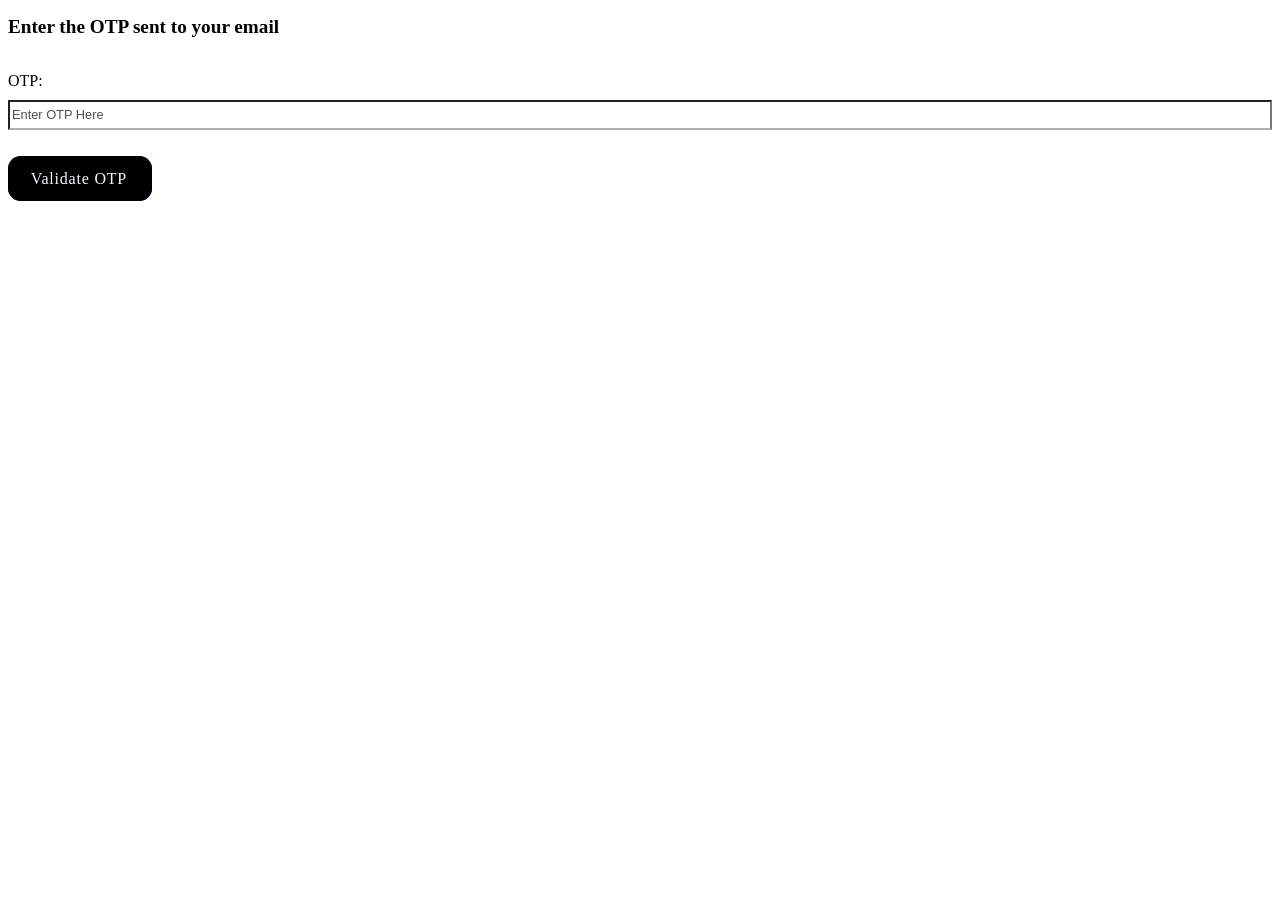
<file: pragnya_responsive_app/templates/validate_signin_email.html>
<!DOCTYPE html>
<html lang="en">

<head>
    <meta charset="UTF-8">
    <meta name="viewport" content="width=device-width, initial-scale=1.0">
    <title>OTP Validation</title>
    <style>
        .cssbuttonss-io {
            position: relative;
            font-family: inherit;
            font-weight: 500;
            font-size: 16px;
            letter-spacing: 0.05em;
            border-radius: 0.8em;
            cursor: pointer;
            border: none;
            background: linear-gradient(to right, #8e2de2, #4a00e0);
            color: ghostwhite;
            overflow: hidden;
            margin-top: 1em;
        }

        .cssbuttonss-io svg {
            width: 1.2em;
            height: 1.2em;
            margin-right: 0.5em;
        }

        .cssbuttonss-io span {
            position: relative;
            z-index: 10;
            transition: color 0.4s;
            display: flex;
            align-items: center;
            padding: 0.8em 1.2em 0.8em 1.05em;
        }

        .cssbuttonss-io::before,
        .cssbuttonss-io::after {
            position: absolute;
            top: 0;
            left: 0;
            width: 100%;
            height: 100%;
            z-index: 0;
        }

        .cssbuttonss-io::before {
            content: "";
            background: #000;
            /* background-color:  #495057; */
            width: 120%;
            left: -10%;
            transform: skew(30deg);
            transition: transform 0.4s cubic-bezier(0.3, 1, 0.8, 1);
        }

        .cssbuttonss-io:hover::before {
            transform: translate3d(100%, 0, 0);
        }

        .cssbuttonss-io:active {
            transform: scale(0.95);
        }

        h2 {
            font-size: larger;
        }

        .inputField {
            width: 100%;
            height: 30px;
            /* background-color: transparent; */
            /* border: none; */
            border-bottom: 2px solid rgb(173, 173, 173);
            margin: 10px 0;
            color: black;
            font-size: .8em;
            font-weight: 500;
            box-sizing: border-box;
            /* padding-left: 30px; */
        }

        .inputField:focus {
            outline: none;
            border-bottom: 2px solid rgb(199, 114, 255);
        }

        .inputField::placeholder {
            color: rgb(80, 80, 80);
            font-size: 1em;
            font-weight: 500;
            /* border-radius: 50%; */
        }
    </style>
</head>

<body>
    <h2>Enter the OTP sent to your email</h2><br>
    <form action="{{ url_for('main.validate_otp') }}" method="post">
        <label for="otp">OTP:</label>
        <input type="text" id="otp_signup" name="otp_signup" placeholder="Enter OTP Here" class="inputField"><br>
        <!-- <button type="submit">Submit</button> -->
        <button class="cssbuttonss-io" type="submit">
            <span>
                <path d="M0 0h24v24H0z" fill="none"></path>
                <path
                    d="M24 12l-5.657 5.657-1.414-1.414L21.172 12l-4.243-4.243 1.414-1.414L24 12zM2.828 12l4.243 4.243-1.414 1.414L0 12l5.657-5.657L7.07 7.757 2.828 12zm6.96 9H7.66l6.552-18h2.128L9.788 21z"
                    fill="currentColor"></path>
                </svg>
                <a class="links">Validate OTP</a>
            </span>
        </button>
    </form>

</body>

</html>
</file>
